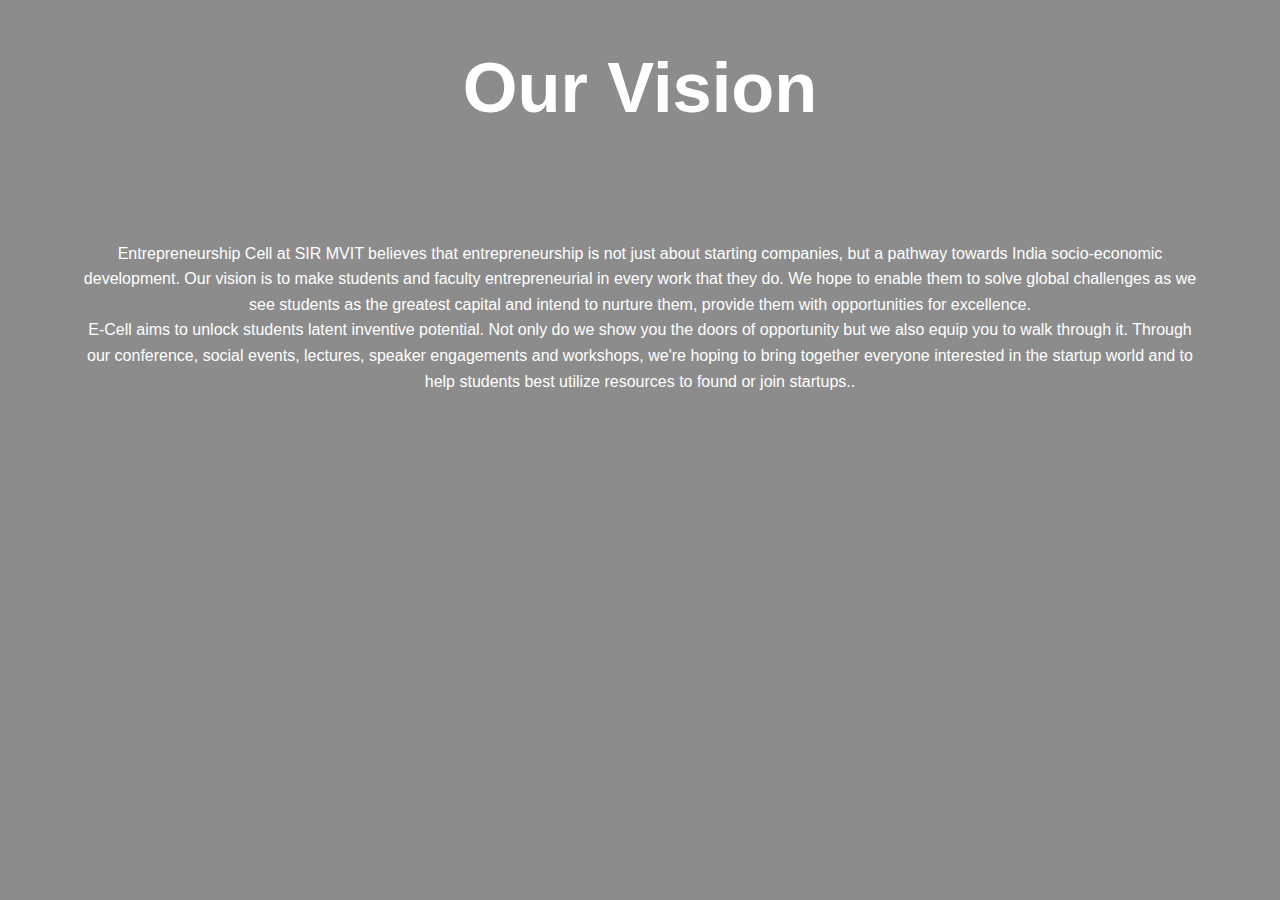
<file: about.html>
<!DOCTYPE html>
<html lang="en">

<head>
  <meta charset="UTF-8">
  <meta http-equiv="X-UA-Compatible" content="IE=edge">
  <meta name="viewport" content="width=device-width, initial-scale=1.0">
  <title>about</title>
  <link rel="stylesheet" href="about_style.css">

</head>

<body>
  <section class="about">
    <div class="about-container">
  <h1 class="primary-heading">Our Vision</h1>
       
            <p class="para"><center>
              Entrepreneurship Cell at SIR MVIT believes that entrepreneurship is not just about starting
                companies, but a pathway towards India socio-economic development. Our vision is to make students and
                faculty entrepreneurial in every work that they do. We hope to enable them to solve global challenges as
                we see students as the greatest capital and intend to nurture them, provide them with opportunities for
                excellence.<br>E-Cell aims to unlock students latent inventive potential. Not only do we show you the
                doors of opportunity but we also equip you to walk through it. Through our conference, social events,
                lectures, speaker engagements and workshops, we're hoping to bring together everyone interested in the
                startup world and to help students best utilize resources to found or join startups..
              <center>
            </p>
          </div>
          </section>

</body>

</html>
</file>
<file: about_style.css>
* {
  margin: 0;
  padding: 0;
  box-sizing: border-box;
  line-height: 1.6;
  color: #fff;
  font-family: sans-serif;

}

.about {
  padding: 2rem 2.2rem;
  background-image: linear-gradient(0deg, rgba(0, 0, 0, 0.45), rgba(0, 0, 0, 0.45)), url("//images01.nicepage.com/c461c07a441a5d220e8feb1a/bf15ceba1ffc5b0fa9c292fc/dfsdfdf-min.jpg");
  min-height: 100vh;
  transition: all 300ms ease-in-out;
}

.about-container {
  display: flex;
  flex-direction: column;
  justify-content: center;
  align-items: center;
  gap: 3rem;
padding: 0 3rem;
min-height: 60px;
}

.primary-heading {
  font-size: 4.4rem;
  
}


.para {
  font-size: 1.5rem;

}
</file>
